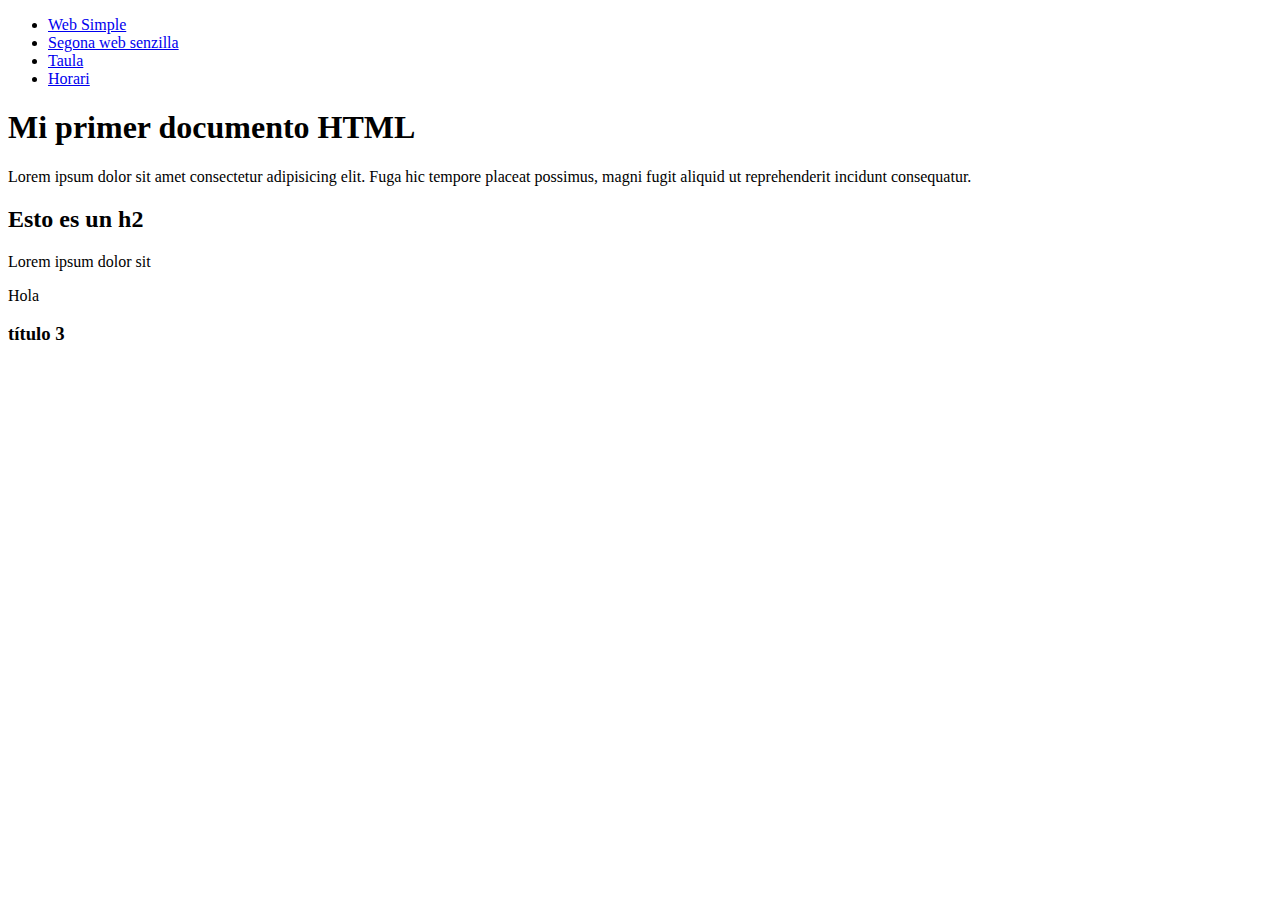
<file: index.HTML>
<!DOCTYPE html>
<html lang="es">
<head>
    <meta charset="UTF-8">
    <meta name="viewport" content="width=device-width, initial-scale=1.0">
    <title>introducción html</title>
</head>
<body>
    <header>
        <nav>
            <ul>
                <li>
                    <a href="simple.html">Web Simple</a>
                </li>
                <li>
                    <a href="segona.html">Segona web senzilla</a>
                </li>
                <li>
                    <a href="taula.html">Taula</a>
                </li>
                <li>
                    <a href="horario.html">Horari</a>
                </li>
            </ul>
        </nav>
    </header>
<h1>Mi primer documento HTML</h1>   
<p>
    Lorem ipsum dolor sit amet consectetur adipisicing elit. Fuga hic tempore placeat possimus, magni fugit aliquid ut reprehenderit incidunt consequatur.
</p> 
<h2>Esto es un h2</h2>
<p>Lorem ipsum dolor sit</p>
<p>Hola</p>
<h3>título 3</h3>
</body>
</html>
</file>
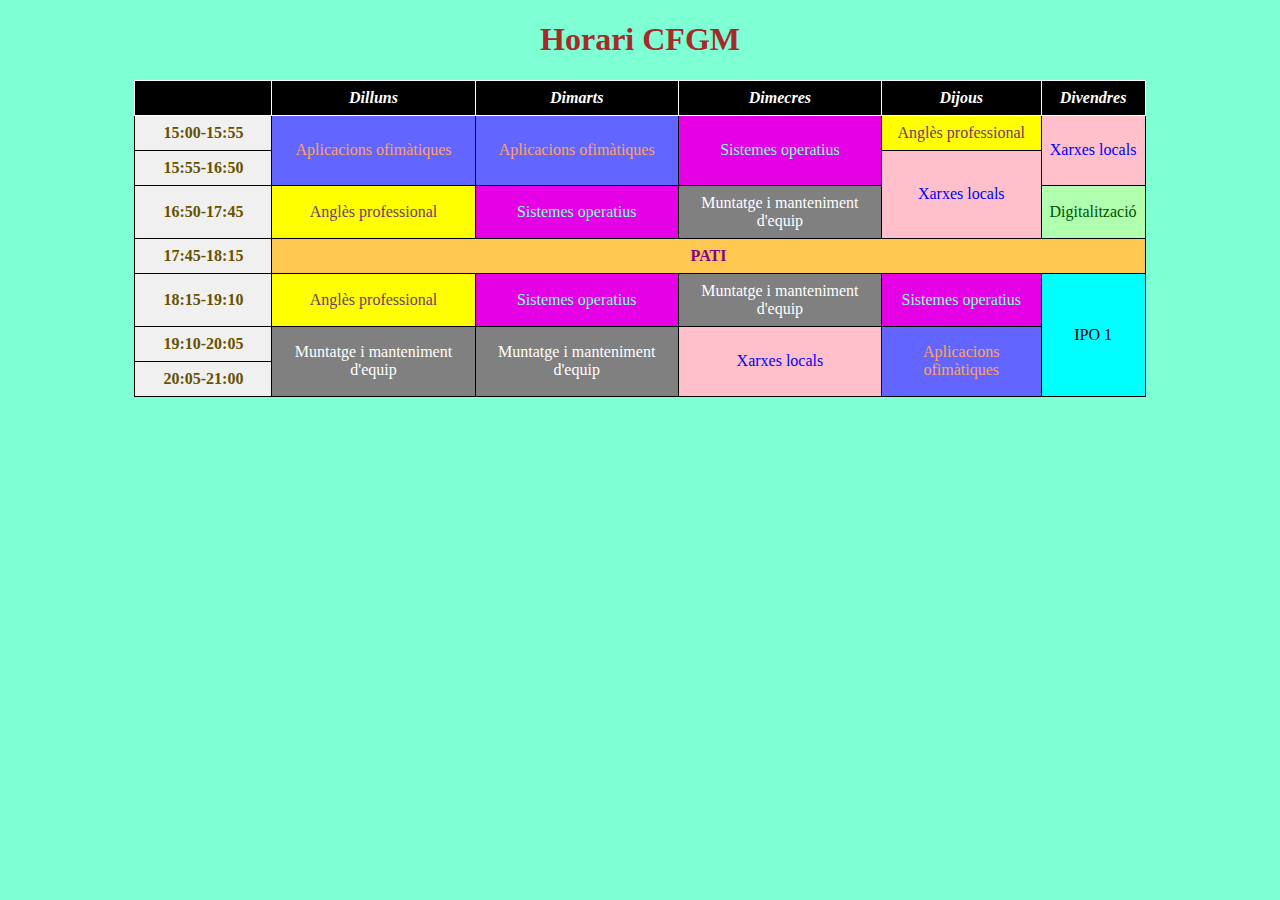
<file: horario.html>
<!DOCTYPE html>
<html lang="es">
<head>
    <meta charset="UTF-8">
    <meta name="viewport" content="width=device-width, initial-scale=1.0">
    <title>Horari</title>
    <link rel="stylesheet" href="css/styles.css">
</head>
<body>
    <h1>Horari CFGM</h1>
    <table>
        <thead>
            <tr>
                <th>&nbsp;</th>
                <th>Dilluns</th>
                <th>Dimarts</th>
                <th>Dimecres</th>
                <th>Dijous</th>
                <th>Divendres</th>
            </tr>
        </thead>
        <tbody>
            <tr>
                <td class="Hora">15:00-15:55</td>
                <td rowspan="2" class="Aplicacions">Aplicacions ofimàtiques</td>
                <td rowspan="2" class="Aplicacions">Aplicacions ofimàtiques</td>
                <td rowspan="2" class="Sistemes">Sistemes operatius</td>
                <td class="Anglès">Anglès professional</td>
                <td rowspan="2" class="Xarxes">Xarxes locals</td>
            </tr>
            <tr>
                <td class="Hora">15:55-16:50</td>
                <td rowspan="2" class="Xarxes">Xarxes locals</td>
            </tr>
            <tr>
                <td class="Hora">16:50-17:45</td>
                <td class="Anglès">Anglès professional</td>
                <td class="Sistemes">Sistemes operatius</td>
                <td class="Muntatge">Muntatge i manteniment d'equip</td>
                <td class="Digi">Digitalització</td>
            </tr>
            <tr>
                <td class="Hora">17:45-18:15</td>
                <td colspan="5" class="Patio">Pati</td>
            </tr>
            <tr>
                <td class="Hora">18:15-19:10</td>
                <td class="Anglès">Anglès professional</td>
                <td class="Sistemes">Sistemes operatius</td>
                <td class="Muntatge">Muntatge i manteniment d'equip</td>
                <td class="Sistemes">Sistemes operatius</td>
                <td rowspan="3" class="IPO">IPO 1</td>
            </tr>
            <tr>
                <td class="Hora">19:10-20:05</td>
                <td rowspan="2" class="Muntatge">Muntatge i manteniment d'equip</td>
                <td rowspan="2" class="Muntatge">Muntatge i manteniment d'equip</td>
                <td rowspan="2" class="Xarxes">Xarxes locals</td>
                <td rowspan="2" class="Aplicacions">Aplicacions ofimàtiques</td>
            </tr>
            <tr>
                <td class="Hora">20:05-21:00</td>
            </tr>
        </tbody>
    </table>
    
</body>
</html>
</file>
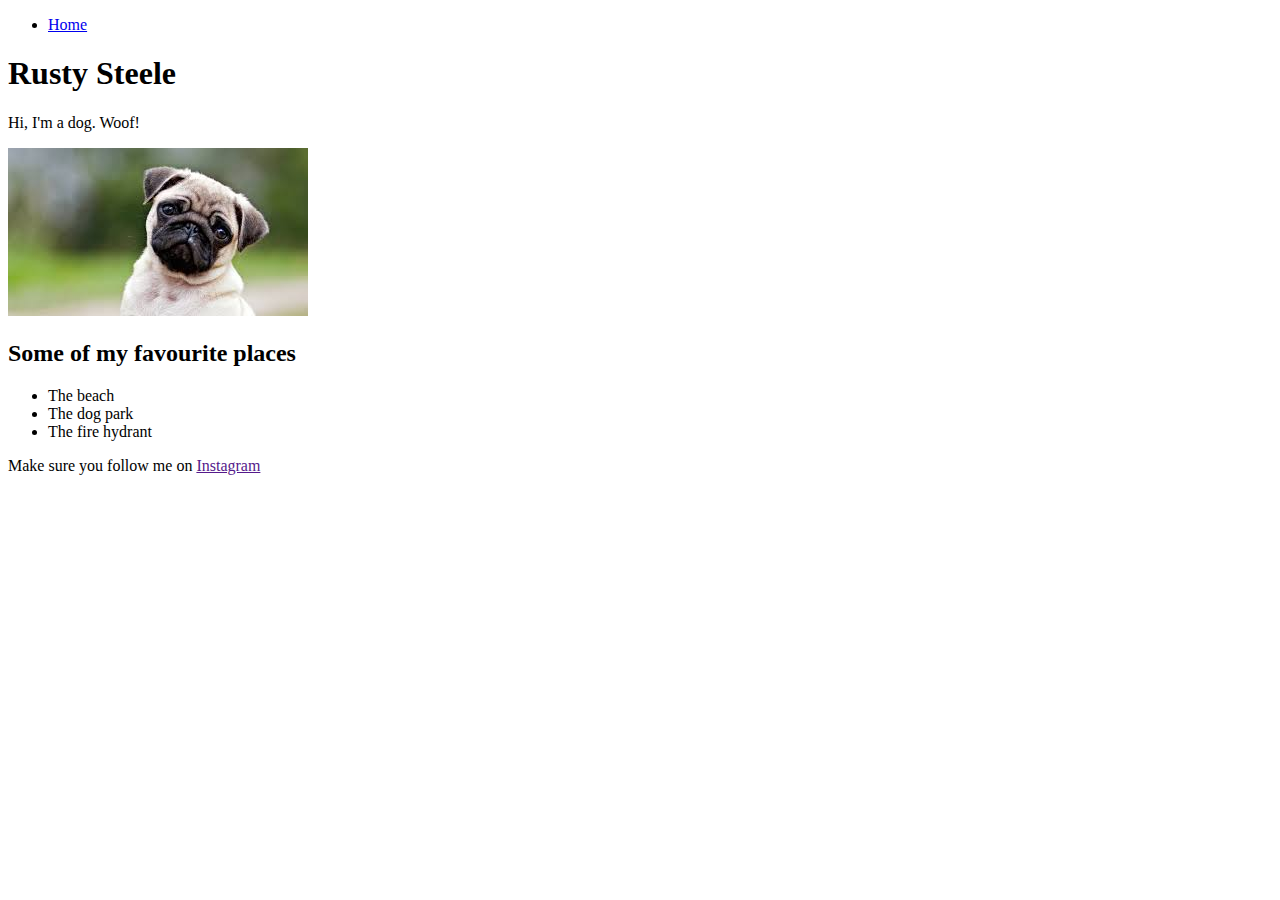
<file: segona.html>
<!DOCTYPE html>
<html lang="es">
<head>
    <meta charset="UTF-8">
    <meta name="viewport" content="width=device-width, initial-scale=1.0">
    <title>Segona web senzilla</title>
</head>
<body>
    <header>
        <nav>
            <ul>
                <li>
                    <a href="/">Home</a>
                </li>
            </ul>
        </nav>
    </header>
    <h1>Rusty Steele</h1>
    <p>Hi, I'm a dog. Woof!</p>
    <img width="300" src="[data-uri]" alt="">
    <h2>Some of my favourite places</h2>
    <ul>
        <li>
            The beach
        </li>
        <li>
            The dog park
        </li>
        <li>
            The fire hydrant
        </li>
    </ul>
    <p>Make sure you follow me on <a href="">Instagram</a></p>
</body>
</html>
</file>
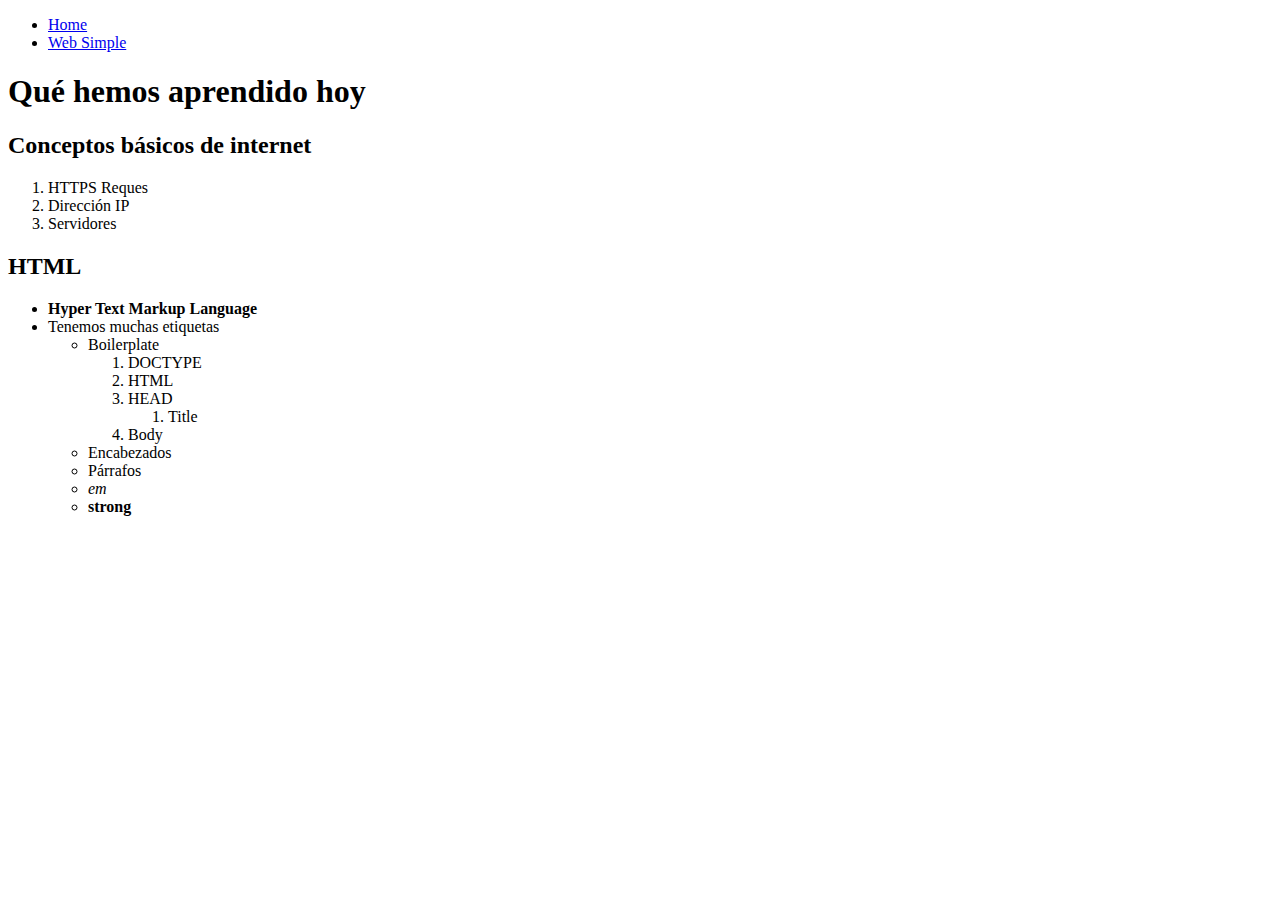
<file: simple.html>
<!DOCTYPE html>
<html lang="es">
<head>
    <meta charset="UTF-8">
    <meta name="viewport" content="width=device-width, initial-scale=1.0">
    <title>Simple web</title>
</head>
<body>
    <header>
        <nav>
            <ul>
                <li>
                     <a href="/">Home</a>
                </li>
                <li>
                    <a href="simple.html">Web Simple</a>
                </li>
            </ul>
        </nav>
    </header>
    <h1>Qué hemos aprendido hoy</h1>

    <h2>Conceptos básicos de internet</h2>
    <ol>
        <li>HTTPS Reques</li>
        <li>Dirección IP</li>
        <li>Servidores</li>
    </ol>

    <h2>HTML</h2>
    <ul>
        <li><strong>Hyper Text Markup Language</strong></li>
        <li>Tenemos muchas etiquetas
            <ul>
                <li>Boilerplate</li>
                    <ol>
                        <li>DOCTYPE</li>
                        <li>HTML</li>
                        <li>HEAD</li>
                            <ol>
                                <li>Title</li>
                            </ol>
                        </li>
                        <li>Body</li>
                    </ol>
                </li>
                <li>Encabezados</li>
                <li>Párrafos</li>
                <li><em>em</em></li>
                <li><strong>strong</strong></li>
            </ul>
        </li>
    </ul>
</body>
</html>
</file>
<file: css/styles.css>
body{
    background-color: aquamarine;
}
h1{
    text-align: center;
    color: brown;
}
table{
    background-color: beige;
    width: 80%;
    margin: auto;
    border-collapse: collapse;
}
th,td{
    border: 1px solid black;
    padding: 8px;
    text-align: center;
}
th{
    background-color: black;
    color: white;
    font-weight: bold;
    font-style: italic;
    border: 1px solid white;
}
.Hora{
    background-color: #f0f0f0;
    color: #665200;
    font-weight: bold;
    width: 120px;
}
.Patio{
    background-color: rgb(255, 200, 80);
    color: darkmagenta;
    font-weight: bold;
    text-transform: uppercase;
    text-align: center;
}
.Anglès{
    background-color: yellow;
    color: rgb(116, 61, 99);
}
.Aplicacions{
    background-color: rgb(98, 101, 255);
    color: rgb(253, 163, 99);
}
.Sistemes{
    background-color: rgb(230, 0, 230);
    color: aquamarine;
}
.Muntatge{
    background-color: gray;
    color: white;
}
.Xarxes{
    background-color: pink;
    color: blue;
}
.Digi{
    background-color: rgb(175, 255, 175);
    color: rgb(0, 83, 0);
}
.IPO{
    background-color: aqua;
    color: black;
}
</file>
